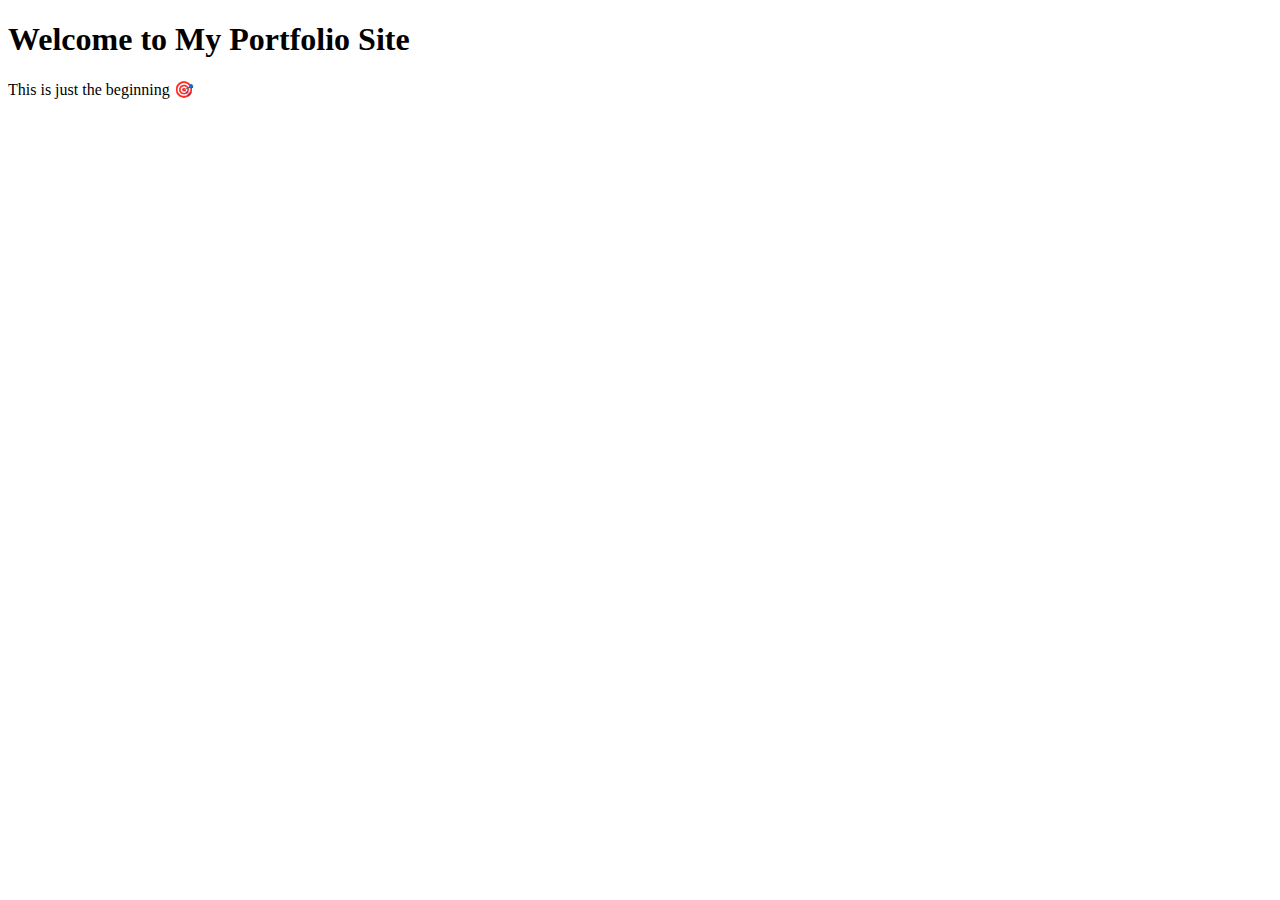
<file: home/templates/home/index.html>
<!DOCTYPE html>
<html lang="en">
<head>
    <meta charset="UTF-8">
    <title>My Portfolio</title>
</head>
<body>
    <h1>Welcome to My Portfolio Site</h1>
    <p>This is just the beginning 🎯</p>
</body>
</html>
</file>
